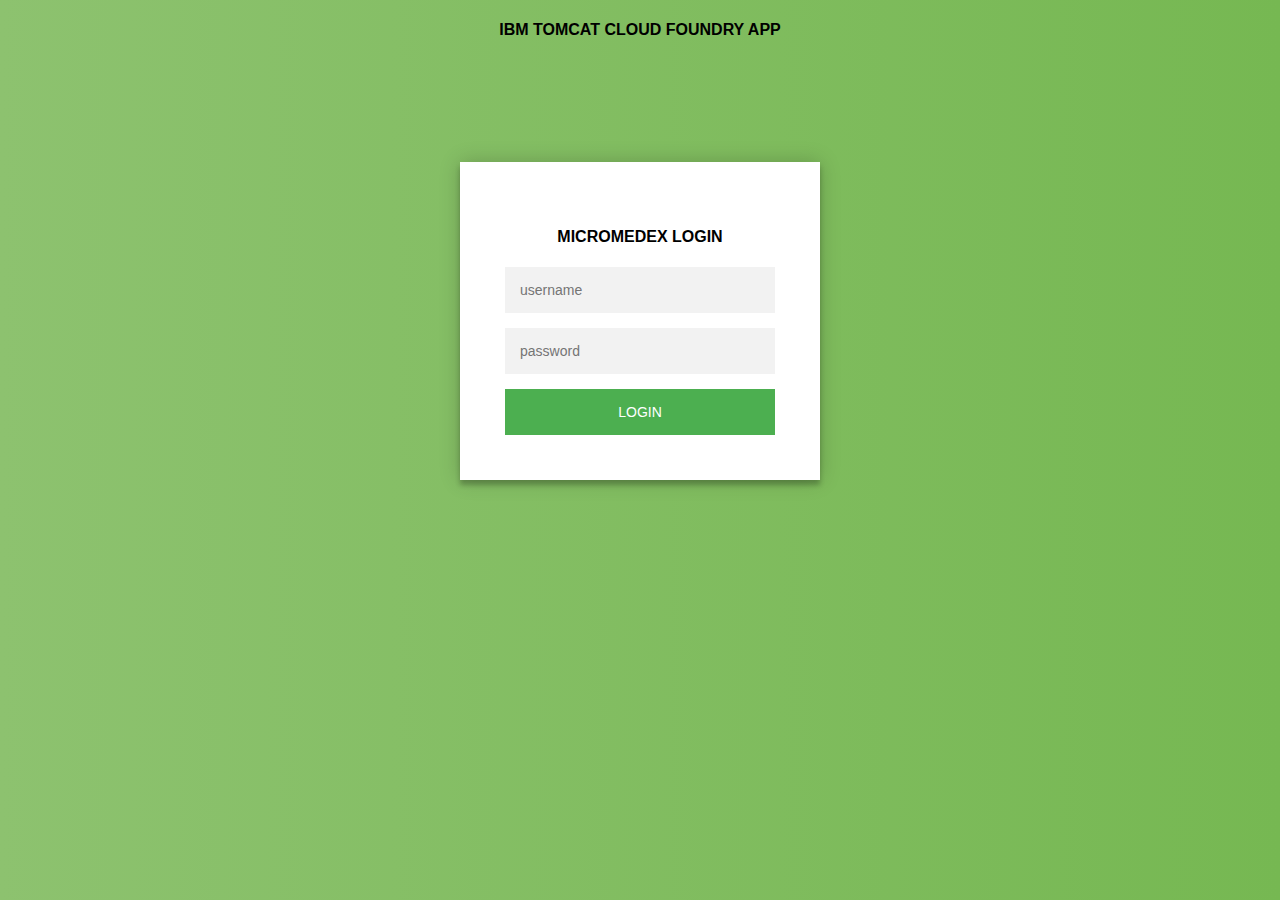
<file: src/main/webapp/index.html>
<!DOCTYPE html>
<html>
<head>
	<title>Continuous Integration Application</title>
	<meta http-equiv="Content-Type" content="text/html; charset=utf-8">
	<link rel="stylesheet" href="style.css" />
</head>
<body>
<center><h4>IBM TOMCAT CLOUD FOUNDRY APP</h4></center>
  <div class="login-page">
  
  <div class="form">  
<h4>MICROMEDEX LOGIN </h4>
    <form class="login-form"  action="dee" method="post">
      <input type="text" name="username" placeholder="username"/>
      <input type="password" name="password" placeholder="password"/>
      <button>login</button>
    </form>
  </div>
</div>
</body>
</html>
</file>
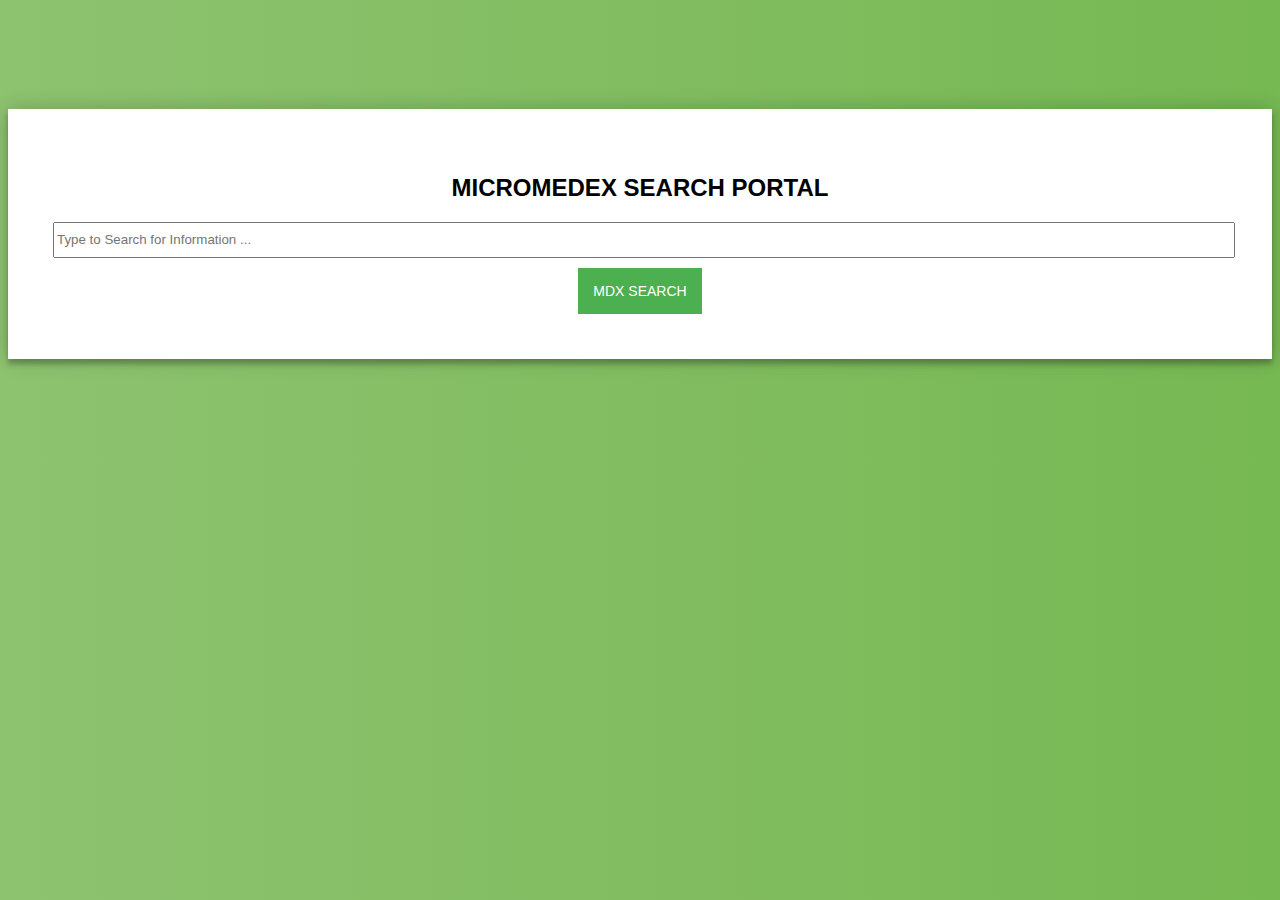
<file: src/main/webapp/success.html>
<!DOCTYPE html>
<html>
<head>
<meta charset="ISO-8859-1">
<title>Insert title here</title>
<link rel="stylesheet" href="style.css" />
</head>
<body>
<div class="Search-page">
 <div class="Search-form">
 <h2>MICROMEDEX SEARCH PORTAL</h2>
  <form class="login-form"  action="search" method="post">
  <input type="text" style="width:100%;height:30px;" name="criteria" placeholder="Type to Search for Information ..."/>
  <input type="button" class="SearchButton" name="criteria" placeholder="Search" value="MDX SEARCH">
  </form>
 </div>
</div>

</body>
</html>
</file>
<file: src/main/webapp/style.css>
.login-page {
  width: 360px;
  padding: 8% 0 0;
  margin: auto;
}
.Search-page {
  padding: 8% 0 0;
  margin: auto;
}
.form {
  position: relative;
  z-index: 1;
  background: #FFFFFF;
  max-width: 360px;
  margin: 0 auto 100px;
  padding: 45px;
  text-align: center;
  box-shadow: 0 0 20px 0 rgba(0, 0, 0, 0.2), 0 5px 5px 0 rgba(0, 0, 0, 0.24);
}

.Search-form {
  position: relative;
  z-index: 1;
  background: #FFFFFF;
  margin: 0 auto 100px;
  padding: 45px;
  text-align: center;
  box-shadow: 0 0 20px 0 rgba(0, 0, 0, 0.2), 0 5px 5px 0 rgba(0, 0, 0, 0.24);
}

.form input {
  font-family: "Roboto", sans-serif;
  outline: 0;
  background: #f2f2f2;
  width: 100%;
  border: 0;
  margin: 0 0 15px;
  padding: 15px;
  box-sizing: border-box;
  font-size: 14px;
}
.form button {
  font-family: "Roboto", sans-serif;
  text-transform: uppercase;
  outline: 0;
  background: #4CAF50;
  width: 100%;
  border: 0;
  padding: 15px;
  color: #FFFFFF;
  font-size: 14px;
  -webkit-transition: all 0.3 ease;
  transition: all 0.3 ease;
  cursor: pointer;
}
.SearchButton{
  font-family: "Roboto", sans-serif;
  text-transform: uppercase;
  outline: 0;
  background: #4CAF50;
  border: 0;
  padding: 15px;
  color: #FFFFFF;
  font-size: 14px;
  -webkit-transition: all 0.3 ease;
  transition: all 0.3 ease;
  cursor: pointer;
  margin-top:10px;
}

.form button:hover,.form button:active,.form button:focus {
  background: #43A047;
}
.form .message {
  margin: 15px 0 0;
  color: #b3b3b3;
  font-size: 12px;
}
.form .message a {
  color: #4CAF50;
  text-decoration: none;
}
.form .register-form {
  display: none;
}
.container {
  position: relative;
  z-index: 1;
  max-width: 300px;
  margin: 0 auto;
}
.container:before, .container:after {
  content: "";
  display: block;
  clear: both;
}
.container .info {
  margin: 50px auto;
  text-align: center;
}
.container .info h1 {
  margin: 0 0 15px;
  padding: 0;
  font-size: 36px;
  font-weight: 300;
  color: #1a1a1a;
}
.container .info span {
  color: #4d4d4d;
  font-size: 12px;
}
.container .info span a {
  color: #000000;
  text-decoration: none;
}
.container .info span .fa {
  color: #EF3B3A;
}
body {
  background: #76b852; /* fallback for old browsers */
  background: -webkit-linear-gradient(right, #76b852, #8DC26F);
  background: -moz-linear-gradient(right, #76b852, #8DC26F);
  background: -o-linear-gradient(right, #76b852, #8DC26F);
  background: linear-gradient(to left, #76b852, #8DC26F);
  font-family: "Roboto", sans-serif;
  -webkit-font-smoothing: antialiased;
  -moz-osx-font-smoothing: grayscale;      
}
</file>
